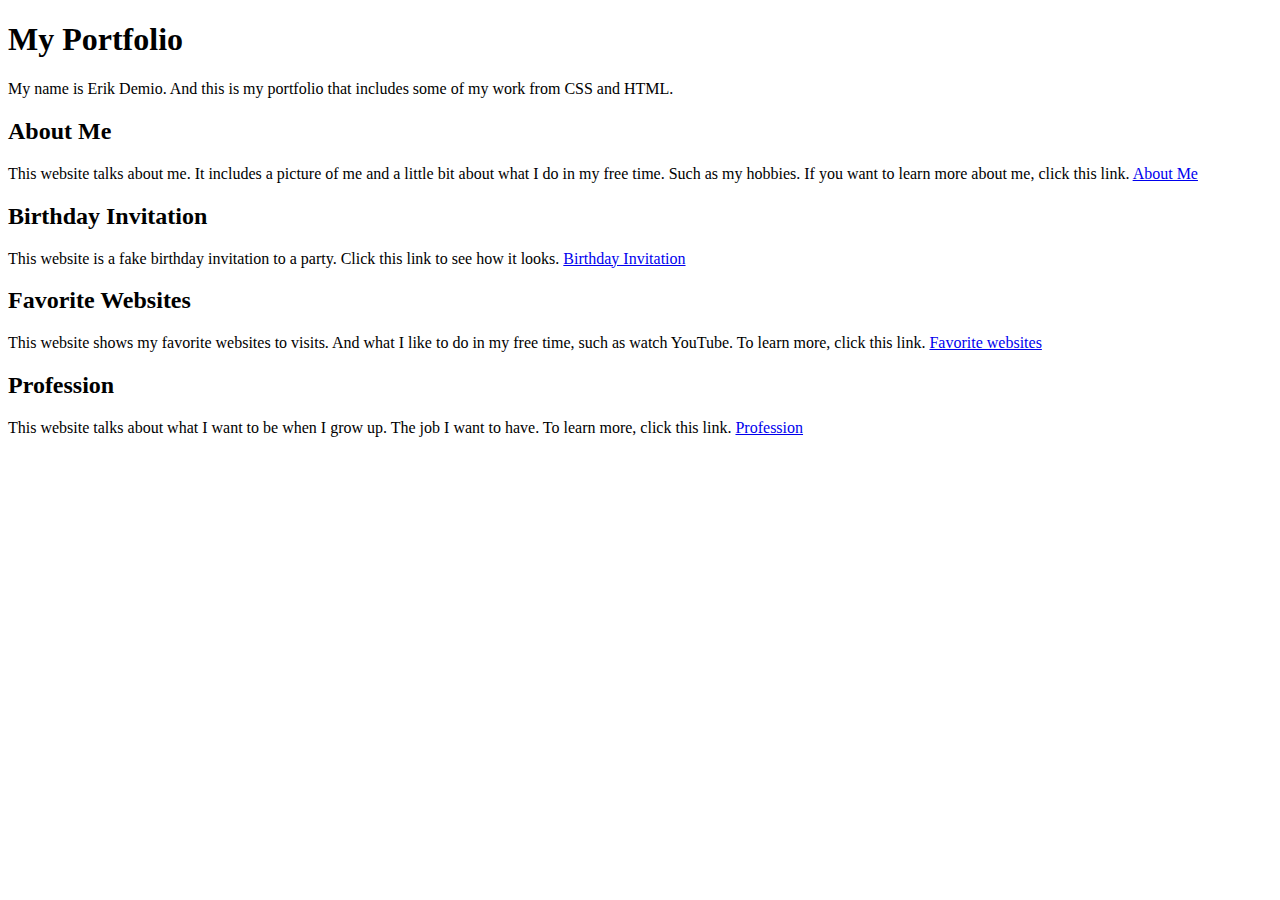
<file: index.html>
<!DOCTYPE html>
<html>
<head>
<title>My Portfolio</title>
</head>
<body>

<h1>My Portfolio</h1>
<p>My name is Erik Demio. And this is my portfolio that includes some of my work from CSS and HTML.</p>
<h2>About Me</h2>
<p>This website talks about me.  It includes a picture of me and a little bit about what I do in my free time. Such as my hobbies. If you want to learn more about me, click this link. <a href="./MyPortfolio./Welcome to my website./aboutme/homepage.html">About Me</a>  </p>
<h2>Birthday Invitation</h2>
<p>This website is a fake birthday invitation to a party. Click this link to see how it looks. <a href="./MyPortfolio./birthday/birthdayinvitation.html">Birthday Invitation</a> </p>
<h2>Favorite Websites</h2>
<p>This website shows my favorite websites to visits. And what I like to do in my free time, such as watch YouTube. To learn more, click this link. <a href="./MyPortfolio./my favorite websites/favoritewebsites.html">Favorite websites</a> </p>
<h2>Profession</h2>
<p>This website talks about what I want to be when I grow up. The job I want to have. To learn more, click this link. <a href="./MyPortfolio./Profession/profession.html">Profession</a> </p>

</body>
</html>
</file>
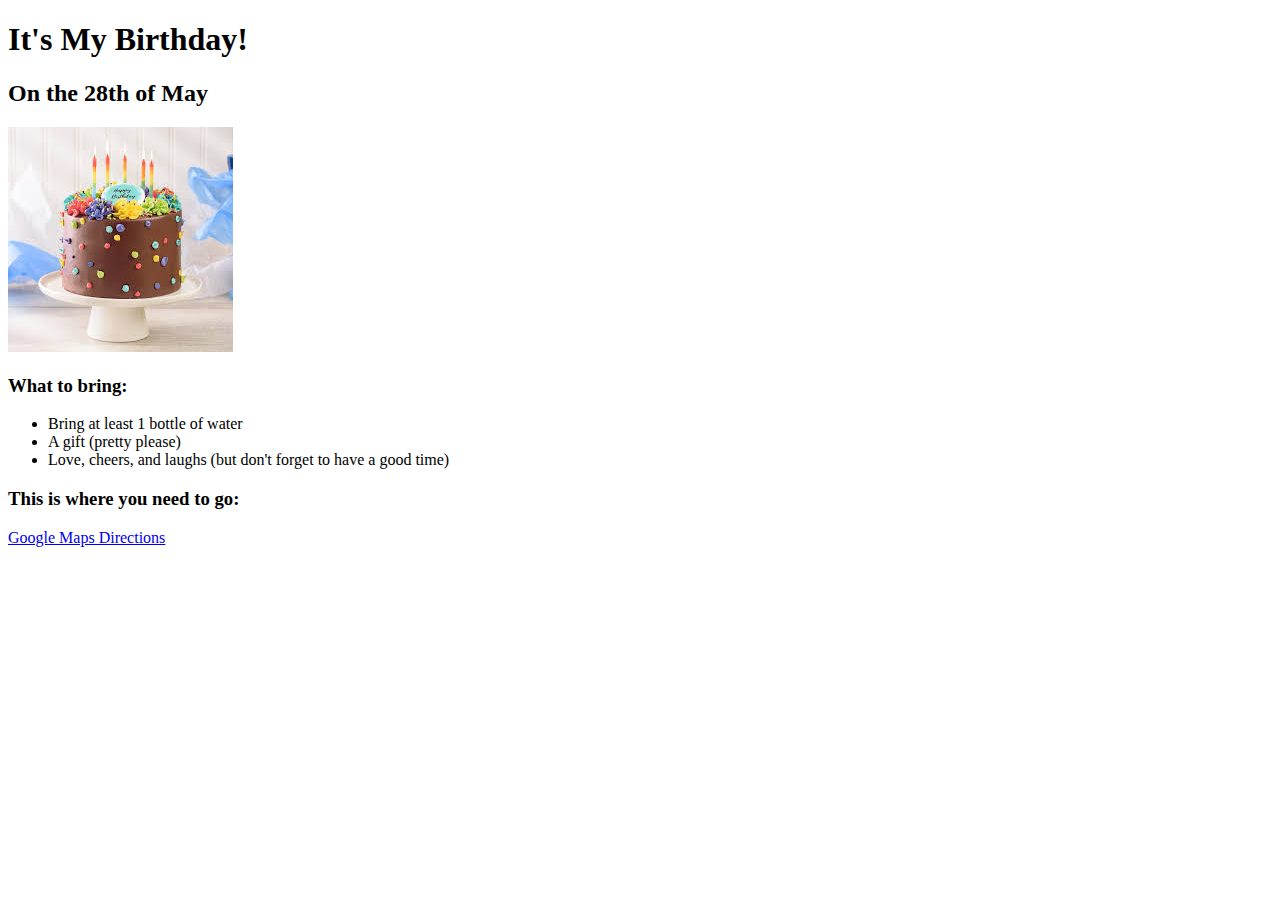
<file: My Portfolio/birthday/birthdayinvitation.html>
<!DOCTYPE html>
<html>
<head>
<title>Page Title</title>
</head>
<body>

<h1>It's My Birthday!</h1>
<h2>On the 28th of May</h2>
<p><img src="cake.jpg" alt="A chocolate and vanilla birthday cake">
<h3>What to bring:</h3>
<ul>
<li>Bring at least 1 bottle of water</li>
<li>A gift (pretty please)</li>
<li>Love, cheers, and laughs (but don't forget to have a good time)</li>
</ul>
<h3>This is where you need to go:</h3>
<p><a href="https://www.google.com/maps/dir//26.2752156,-80.205686/@26.2751921,-80.2880875,12z?entry=ttu&g_ep=EgoyMDI1MTAxNC4wIKXMDSoASAFQAw%3D%3D"/>Google Maps Directions</p>

</body>
</html>
</file>
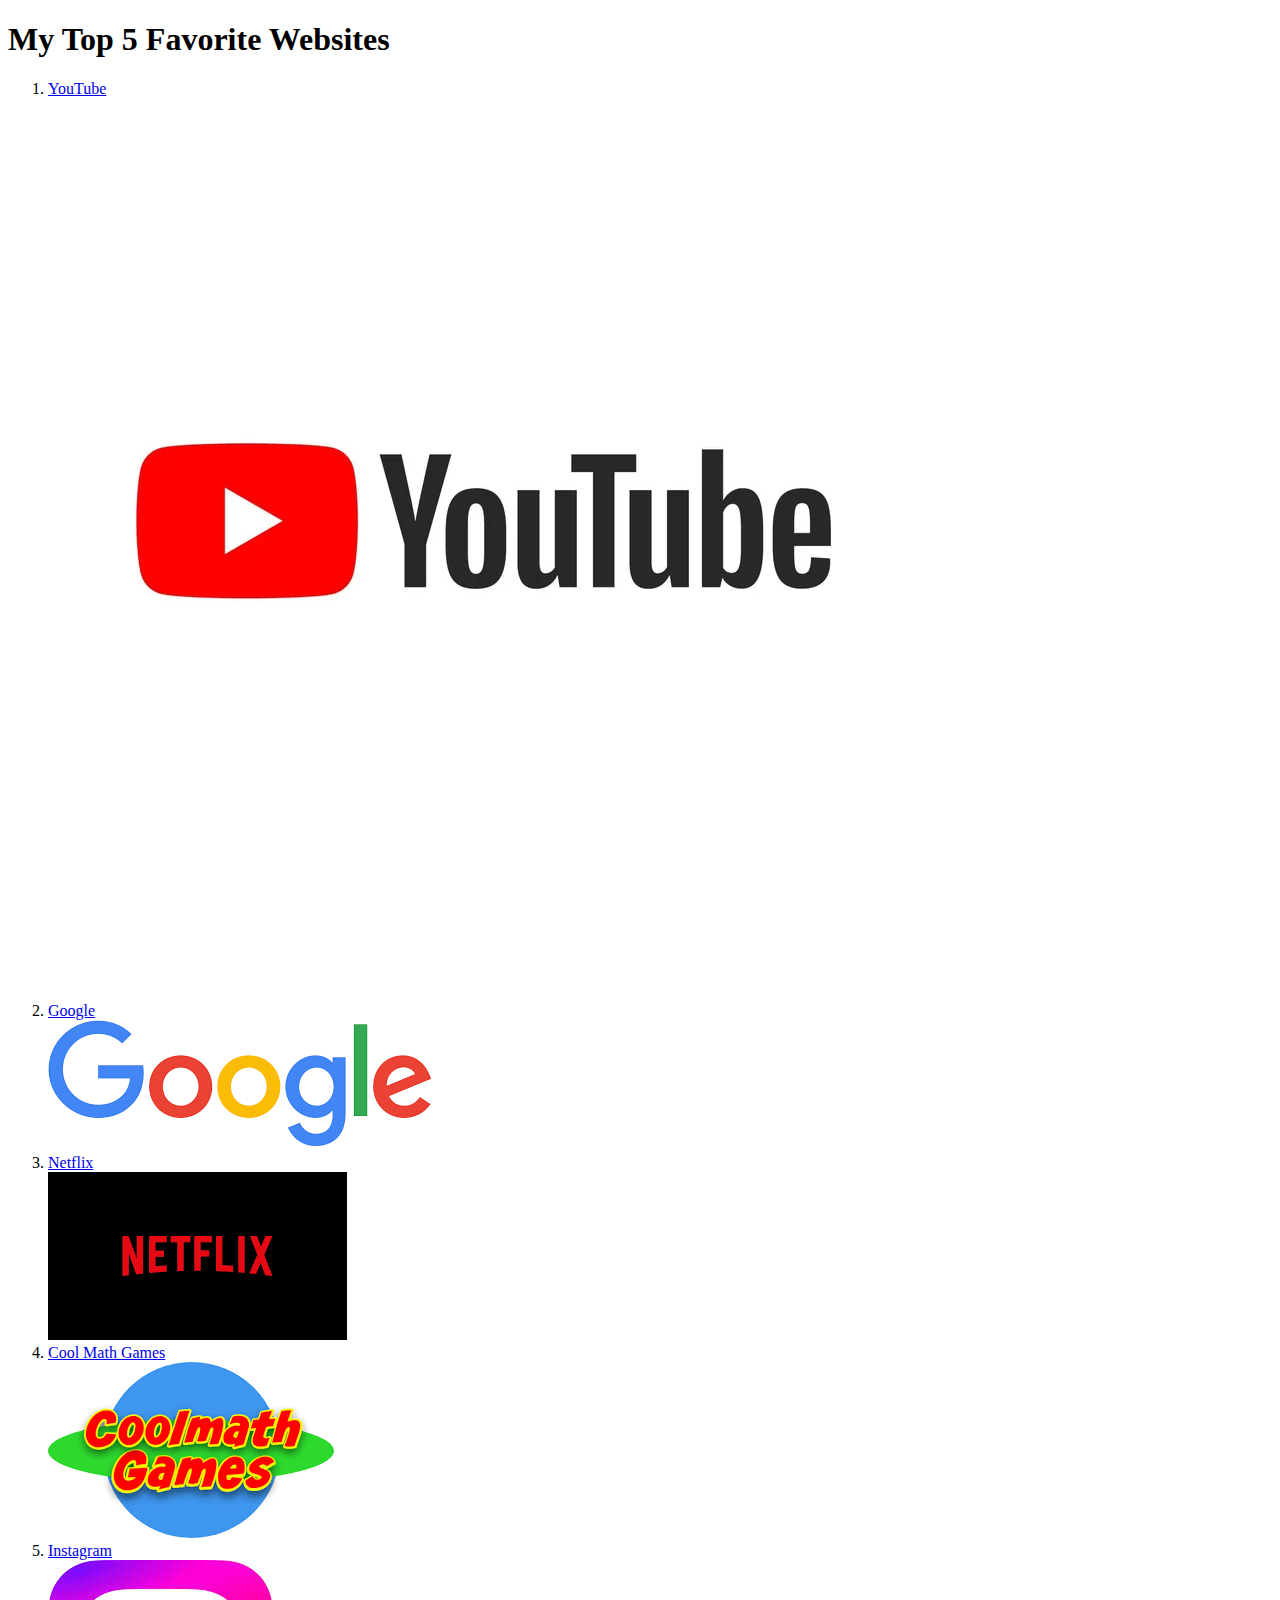
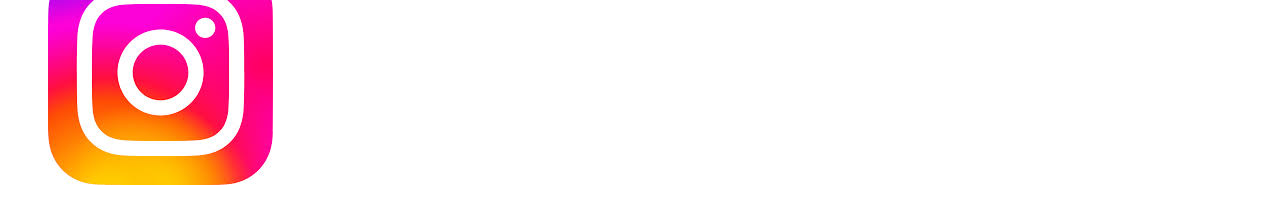
<file: My Portfolio/my favorite websites/favoritewebsites.html>
<!DOCTYPE html>
<html>
<head>
<title>Page Title</title>
</head>
<body>

<h1>My Top 5 Favorite Websites</h1>
<ol>
<li> <a href="https://www.youtube.com">YouTube</li>
<img src="youtube.jpg" alt="Logo of YouTube">
<li> <a href="https://www.google.com">Google</li>
<img src="google.jpg" alt="Logo of Google">
<li> <a href="https://www.netflix.com">Netflix</li>
<img src="netflix.jpg" alt="Logo of Netflix">
<li> <a href="https://www.coolmathgames.com">Cool Math Games</li>
<img src="coolmathgames.jpg" alt="Logo of Cool Math Games">
<li> <a href="https://www.instagram.com">Instagram</li>
<img src="instagram.jpg" alt="Logo of Instagram">
</ol>

</body>
</html>
</file>
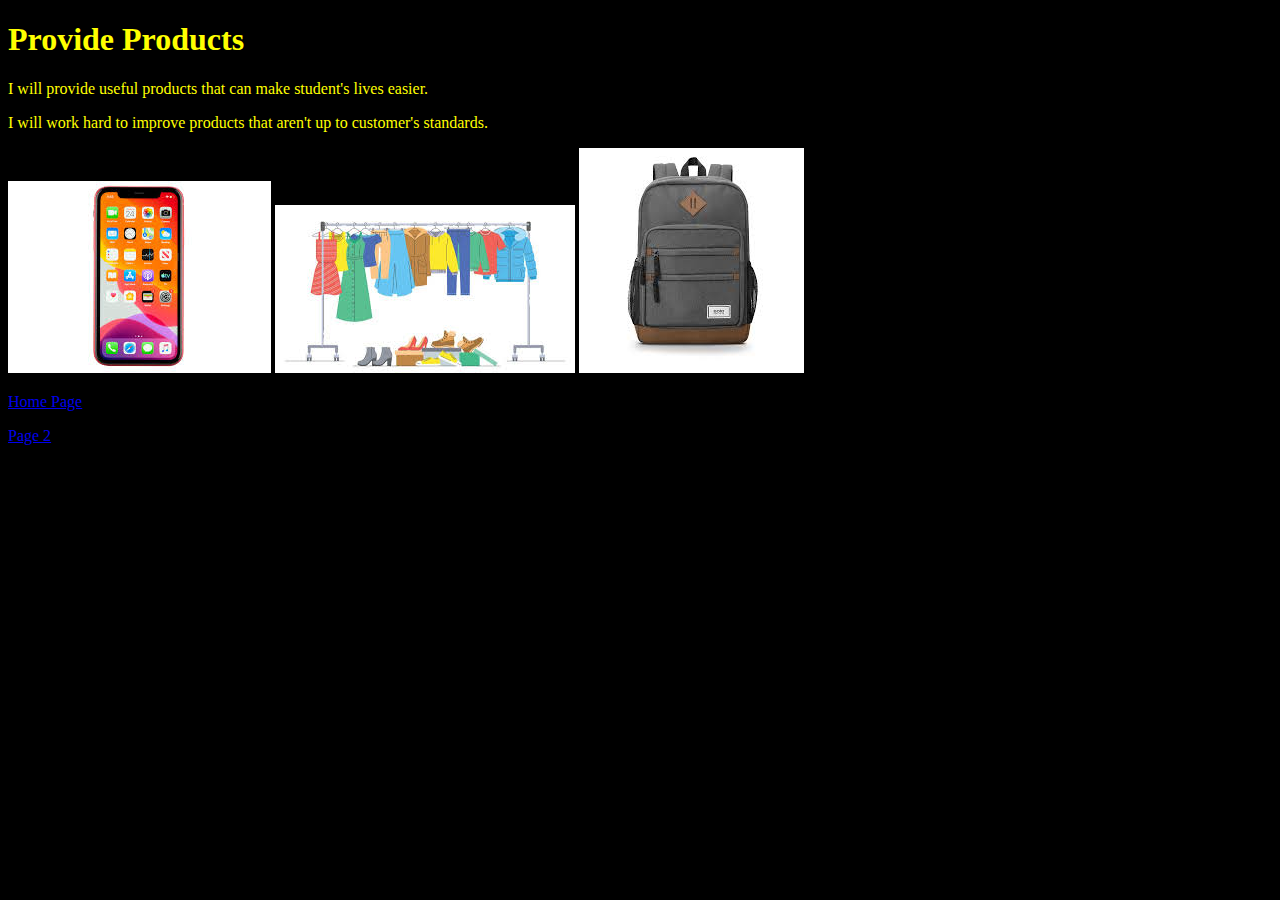
<file: My Portfolio/Profession/page1.html>
<!DOCTYPE html>
<html>
<head>
<link rel="stylesheet" href="external.css">
</head>
<h1>Provide Products</h1>
<p>I will provide useful products that can make student's lives easier.</p>
<p>I will work hard to improve products that aren't up to customer's standards.</p>
<img src="product.jpg" alt="cell phone">
<img src="product2.jpg" alt="clothes">
<img src="product3.jpg" alt="backpack">
<p><a href="file:///C:/Users/0623014424/OneDrive%20-%20Broward%20County%20Public%20Schools/My%20Portfolio/Profession/profession.html">Home Page</a></p>
<p><a href="file:///C:/Users/0623014424/OneDrive%20-%20Broward%20County%20Public%20Schools/My%20Portfolio/Profession/page2.html">Page 2</a></p>
</body>
</html>
</file>
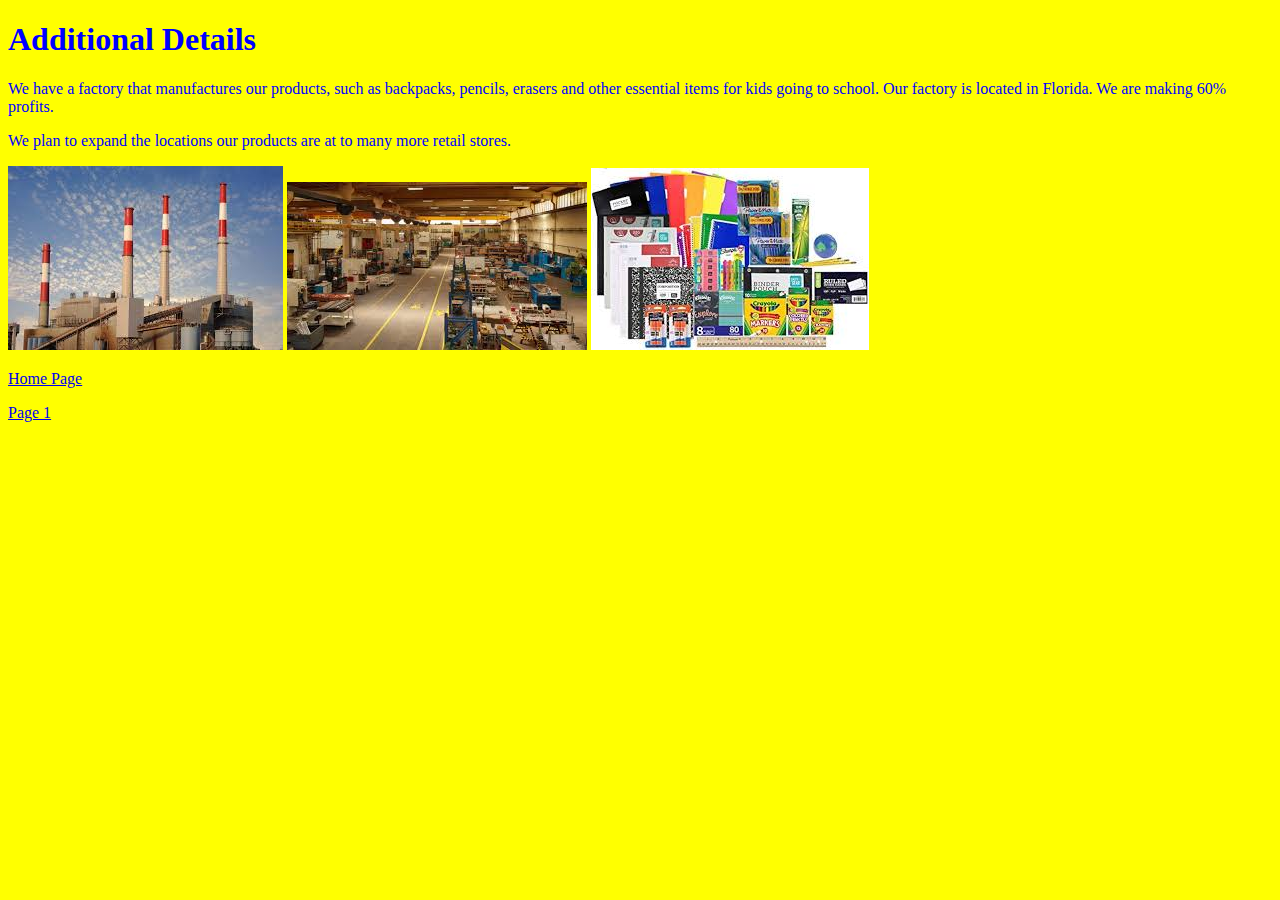
<file: My Portfolio/Profession/page2.html>
<!DOCTYPE html>
<html>
<head>
<style>
body {background-color: yellow;}
h1   {color: blue;}
p    {color: blue;}
</style>
</head>
<body>
<h1>Additional Details</h1>
<p>We have a factory that manufactures our products, such as backpacks, pencils, erasers and other essential items for kids going to school. Our factory is located in Florida. We are making 60% profits.</p>
<p>We plan to expand the locations our products are at to many more retail stores.</p>
<img src="factory.jpg" alt="Manufacturing factory">
<img src="factory1.jpg" alt="Internal factory">
<img src="school.jpg" alt="Back to school products">
<p><a href="file:///C:/Users/0623014424/OneDrive%20-%20Broward%20County%20Public%20Schools/My%20Portfolio/Profession/profession.html">Home Page</a></p>
<p><a href="file:///C:/Users/0623014424/OneDrive%20-%20Broward%20County%20Public%20Schools/My%20Portfolio/Profession/page1.html">Page 1</a></p>
</body>
</html>
</file>
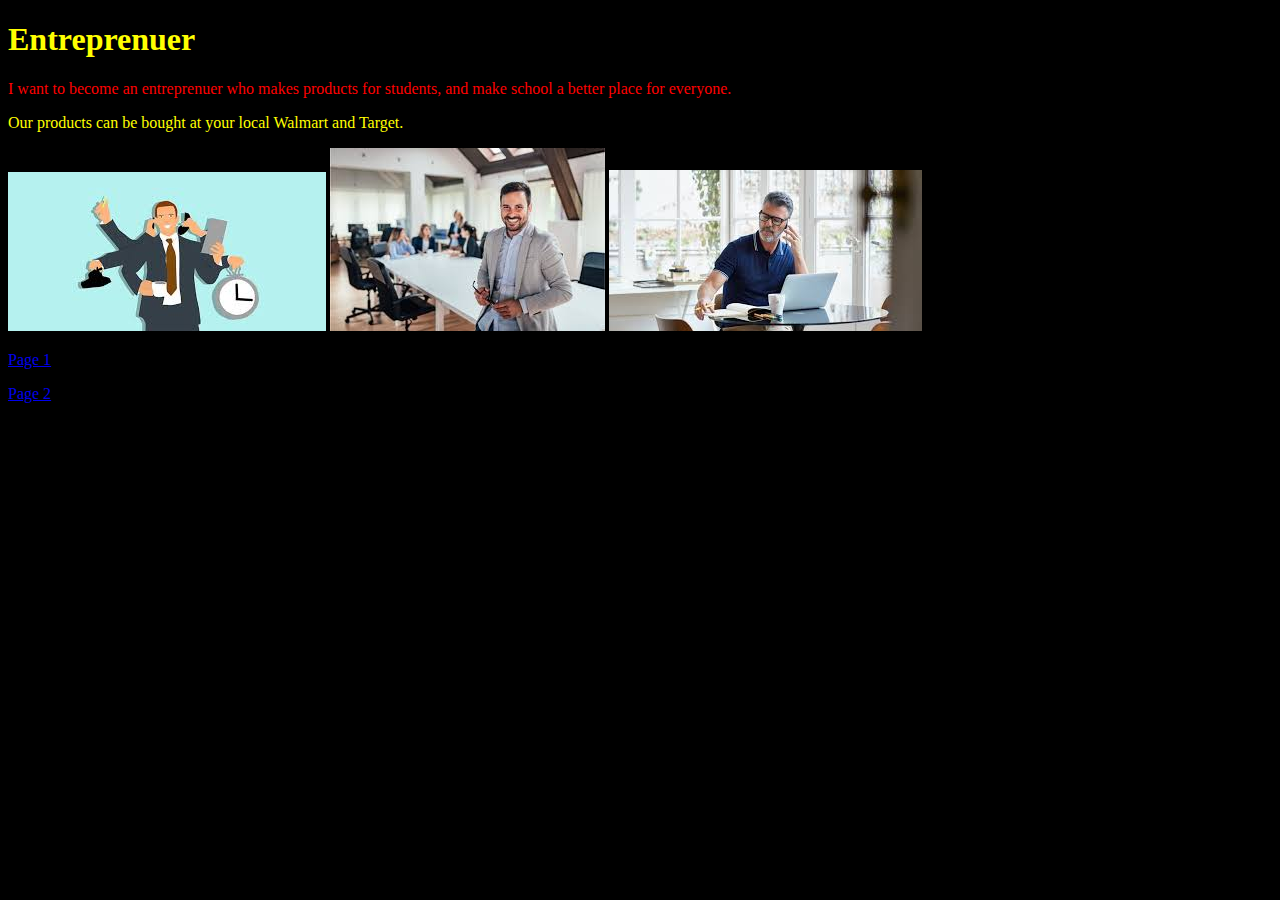
<file: My Portfolio/Profession/profession.html>
<!DOCTYPE html>
<html>
<head>
<link rel="stylesheet" href="external.css">
</head>
<body>

<h1>Entreprenuer</h1>
<p style="color:red;">I want to become an entreprenuer who makes products for students, and make school a better place for everyone.</p>
<p>Our products can be bought at your local Walmart and Target.</p>
<img src="entrprenuer.jpg" alt="entreprenuer">
<img src="entreprenuer2.jpg" alt="entreprenuer">
<img src="entreprenuer3.jpg" alt="entreprenuer">
<p><a href="file:///C:/Users/0623014424/OneDrive%20-%20Broward%20County%20Public%20Schools/My%20Portfolio/Profession/page1.html">Page 1</a></p>
<p><a href="file:///C:/Users/0623014424/OneDrive%20-%20Broward%20County%20Public%20Schools/My%20Portfolio/Profession/page2.html">Page 2</a></p>
</body>
</html>
</file>
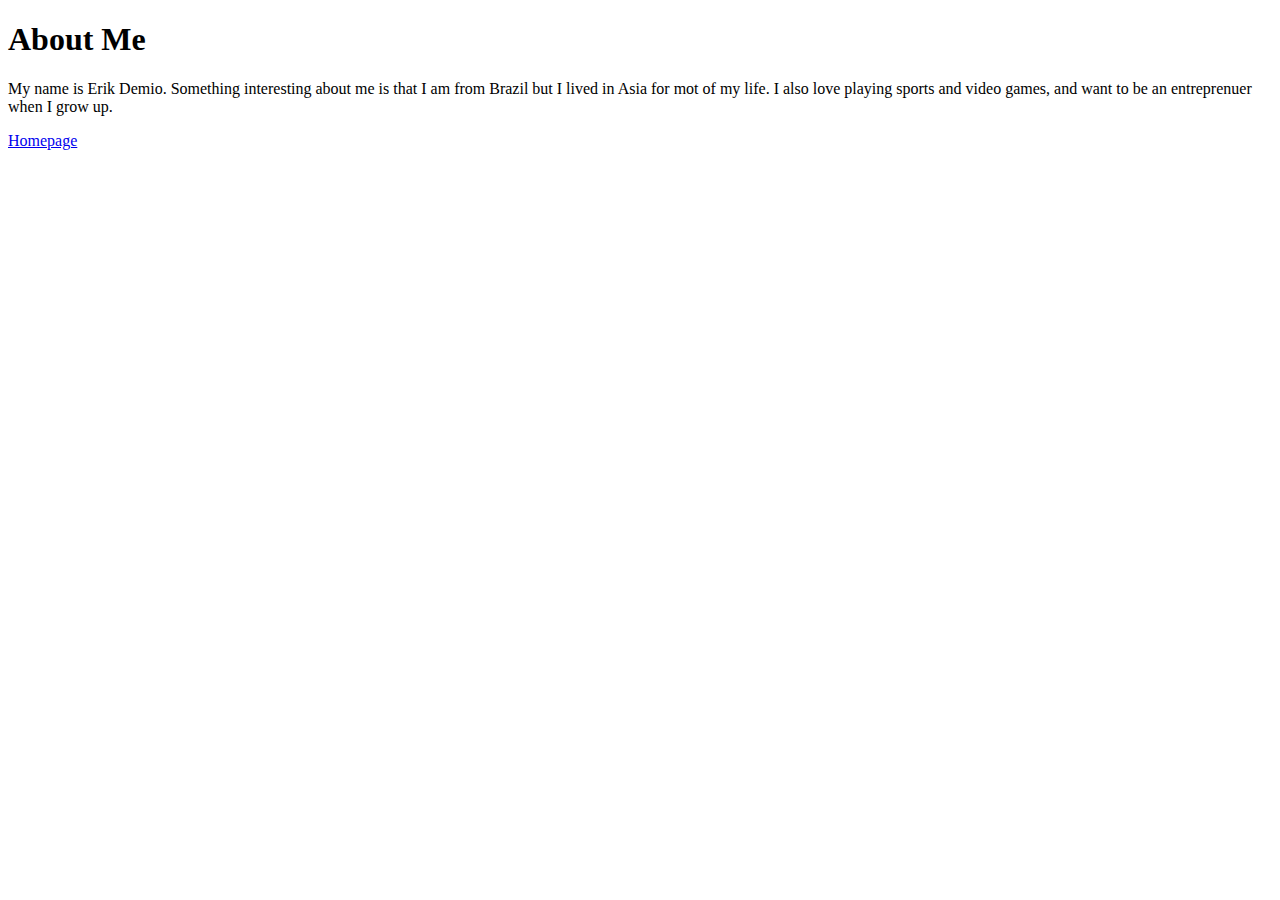
<file: My Portfolio/Welcome to my website/aboutme/aboutme.html>
<!DOCTYPE html>
<html>
<head>
<title>Page Title</title>
</head>
<body>

<h1>About Me</h1>
<p>My name is Erik Demio. Something interesting about me is that I am from Brazil but I lived in Asia for mot of my life. I also love playing sports and video games, and want to be an entreprenuer when I grow up.</p>
<a href="file:///C:/Users/0623014424/OneDrive%20-%20Broward%20County%20Public%20Schools/My%20Portfolio/Welcome%20to%20my%20website/aboutme/homepage.html">Homepage</a>

</body>
</html>
</file>
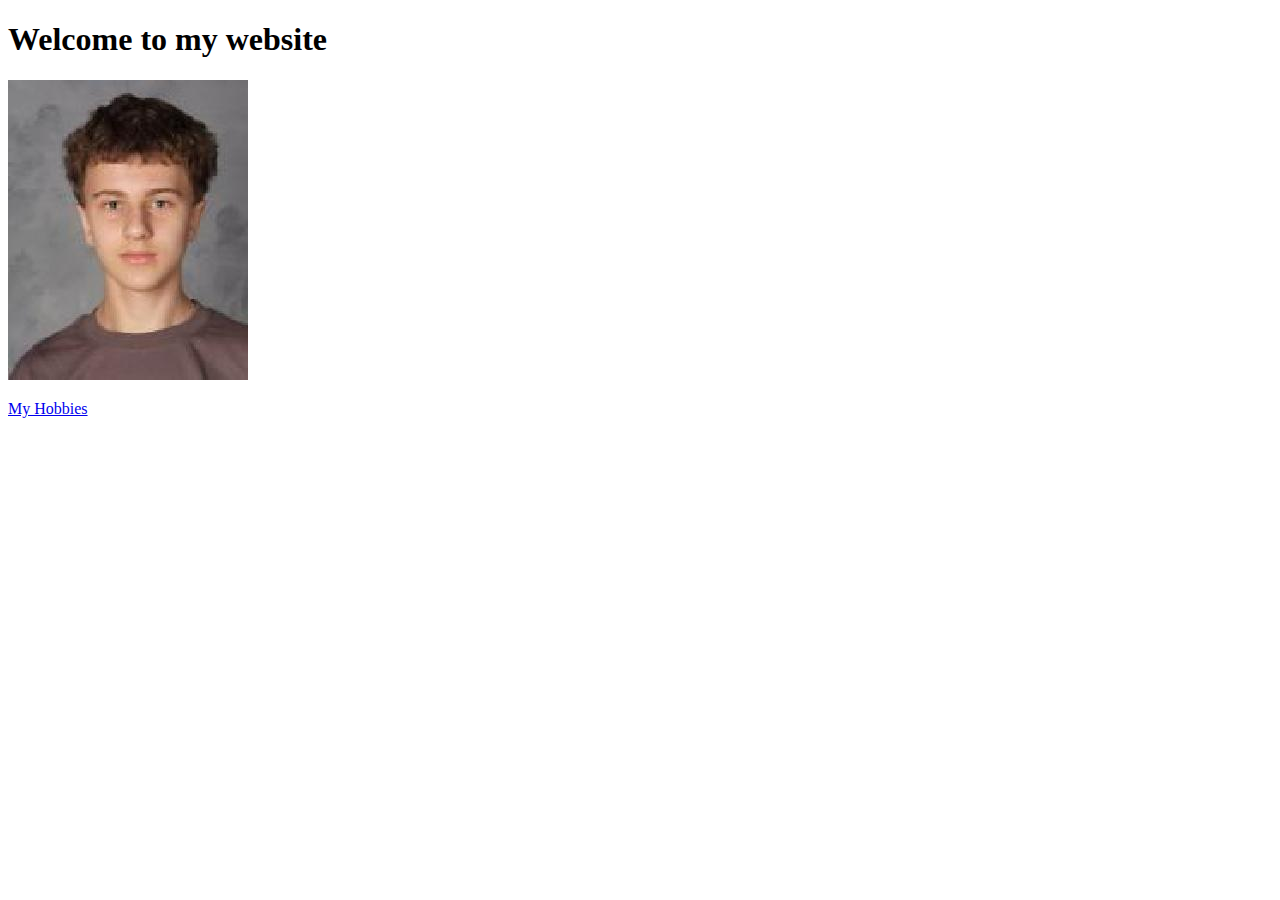
<file: My Portfolio/Welcome to my website/aboutme/homepage.html>
<!DOCTYPE html>
<html>
<head>
<title>Page Title</title>
</head>
<body>

<h1>Welcome to my website</h1>
<p><a href="file:///C:/Users/0623014424/OneDrive%20-%20Broward%20County%20Public%20Schools/My%20Portfolio/Welcome%20to%20my%20website/aboutme/aboutme.html"><img src="erik.jpg" alt="Erik"/></a></p>
<p><a href="file:///C:/Users/0623014424/OneDrive%20-%20Broward%20County%20Public%20Schools/My%20Portfolio/Welcome%20to%20my%20website/aboutme/myhobbies.html">My Hobbies</a></p>

</body>
</html>
</file>
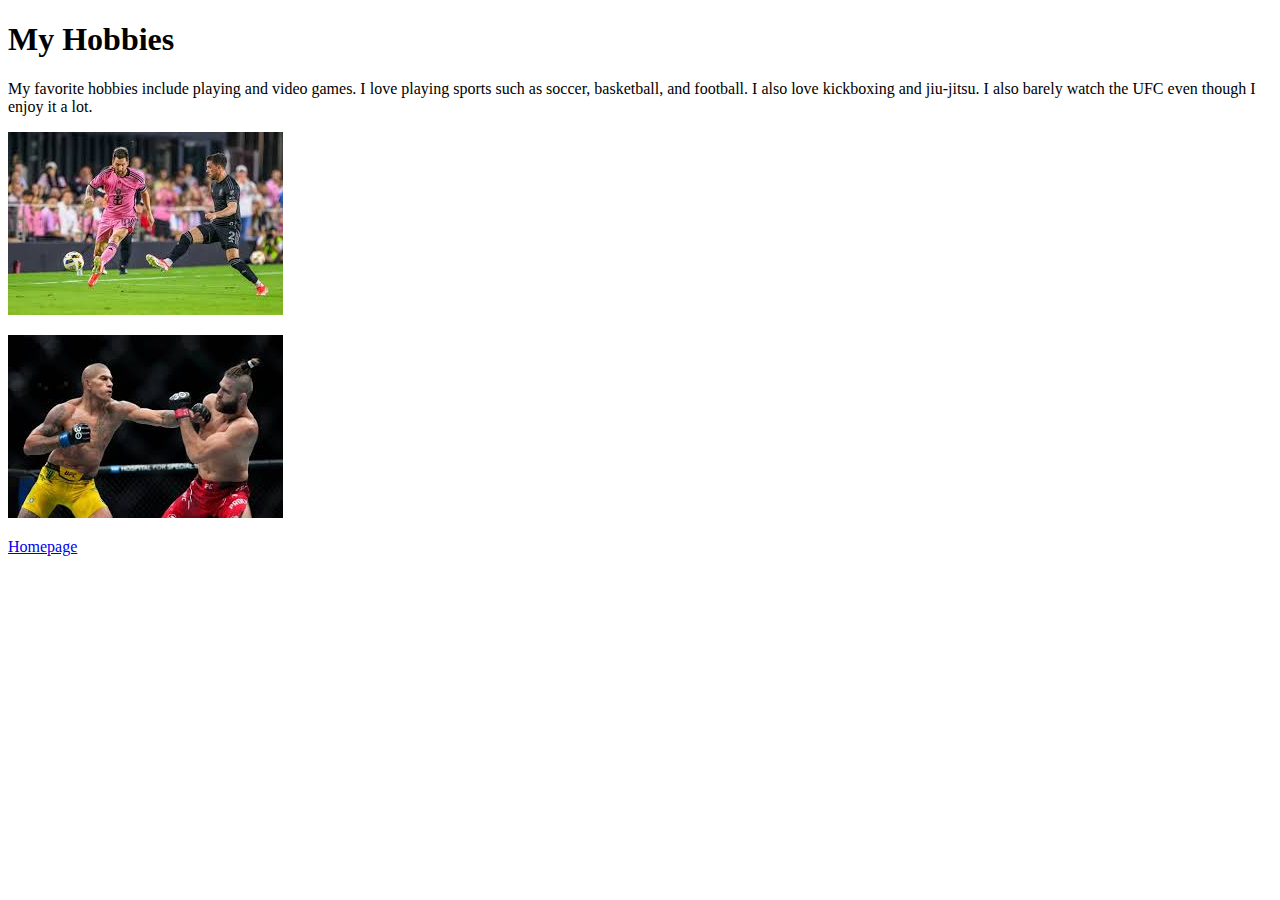
<file: My Portfolio/Welcome to my website/aboutme/myhobbies.html>
<!DOCTYPE html>
<html>
<head>
<title>Page Title</title>
</head>
<body>

<h1>My Hobbies</h1>
<p>My favorite hobbies include playing and video games. I love playing sports such as soccer, basketball, and football. I also love kickboxing and jiu-jitsu. I also barely watch the UFC even though I enjoy it a lot.</p>
<p><img src="soccer.jpg" alt="soccer"></p>
<p><img src="ufc.jpg" alt="ufc"></p>
<a href="file:///C:/Users/0623014424/OneDrive%20-%20Broward%20County%20Public%20Schools/My%20Portfolio/Welcome%20to%20my%20website/aboutme/homepage.html">Homepage</a>

</body>
</html>
</file>
<file: My Portfolio/Profession/external.css>
body {
  background-color: black;
}
h1 {
  color: yellow;
}
p {
  color: yellow;
}
</file>
